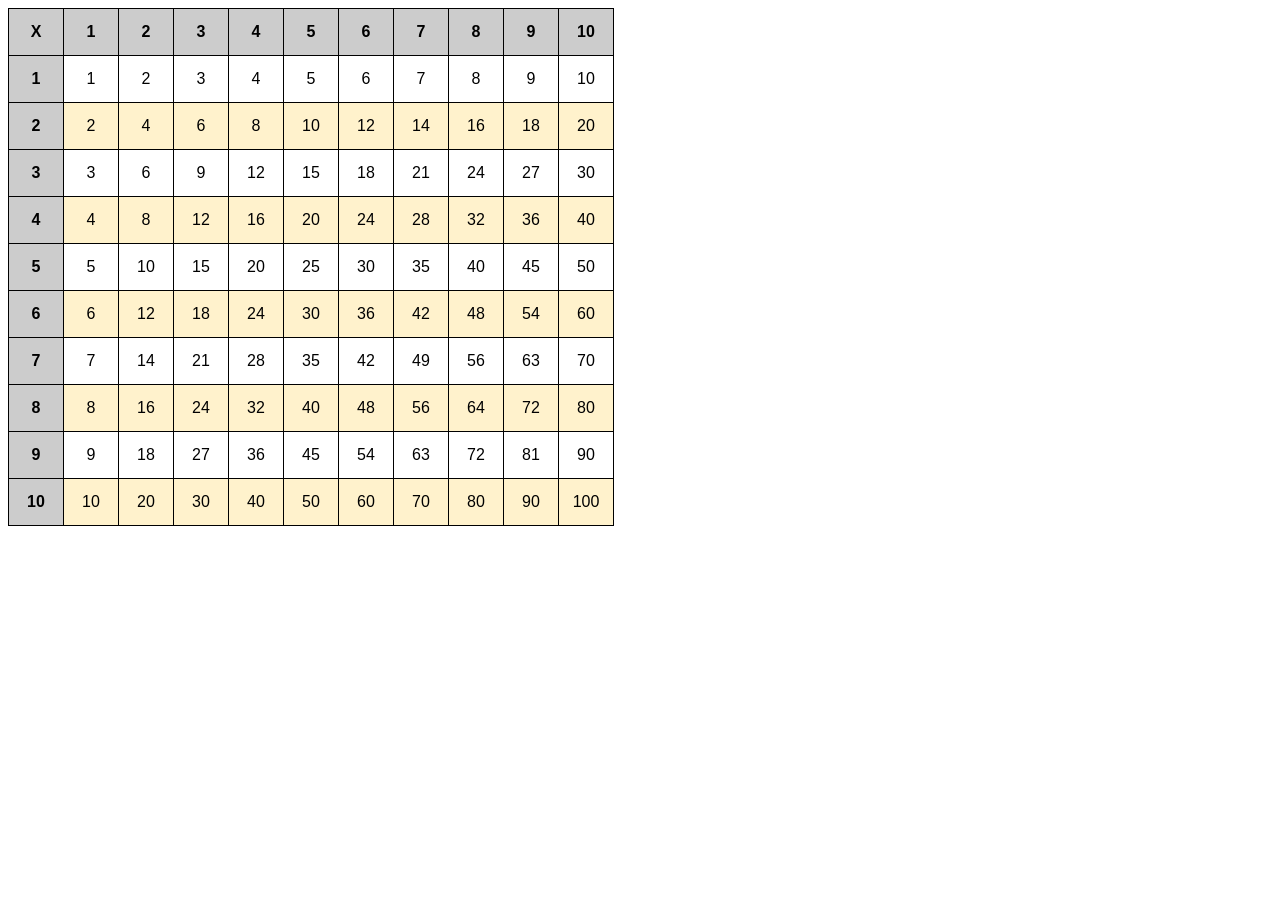
<file: z3/index.html>
<!DOCTYPE html>
<html lang="bs">
<head>
  <meta charset="UTF-8">
  <title>Tablica množenja 10x10</title>

  <link rel="stylesheet" href="stil.css">
</head>
<body>

  <script src="skripta.js"></script>

</body>
</html>
</file>
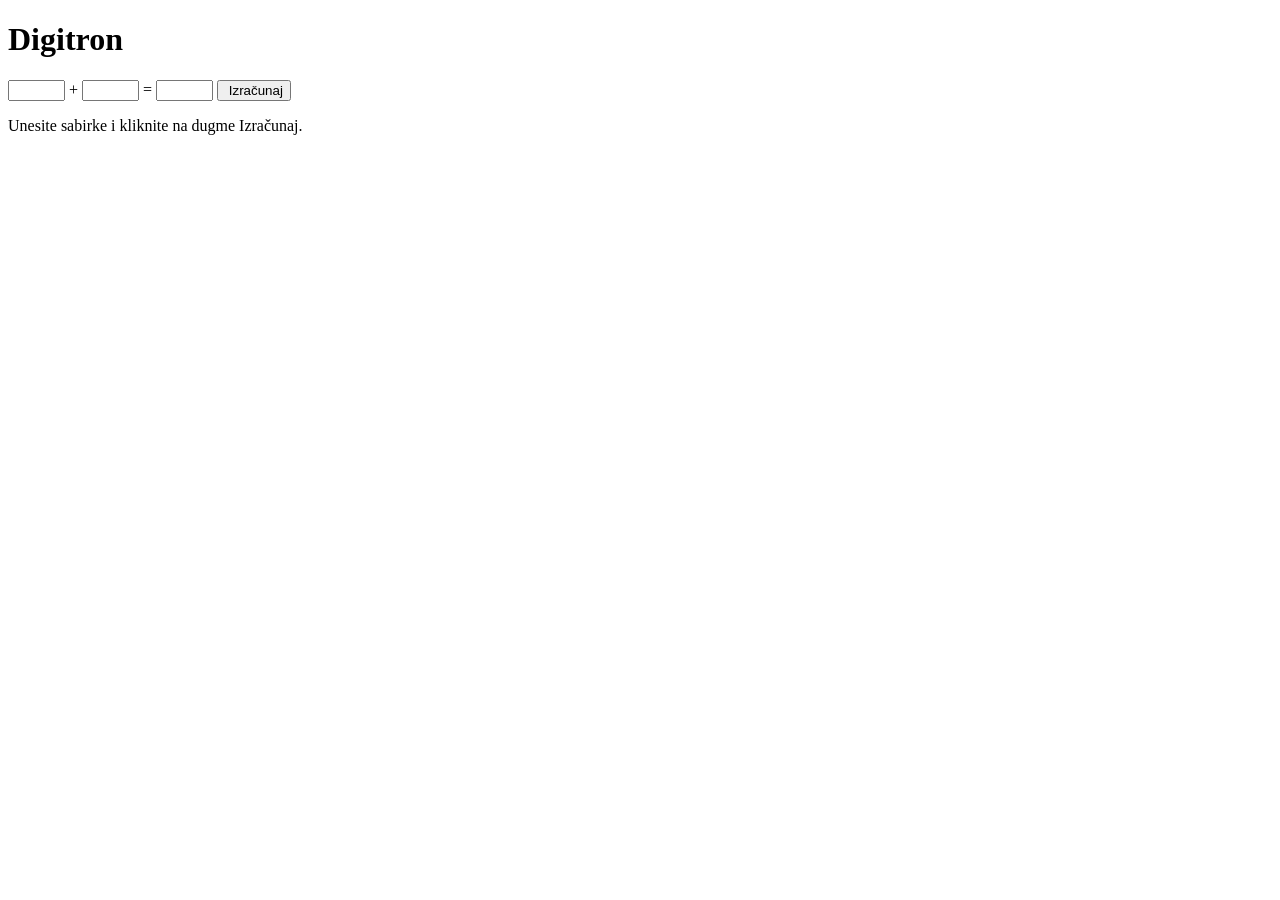
<file: digitron.html>
<!DOCTYPE HTML>
<HTML>
<HEAD>
  <META http-equiv="Content-Type" content="text/html; charset=utf-8">
  <TITLE>Tutorijal 3, Uvod</TITLE>
</HEAD>
<BODY>
  <H1>Digitron</H1>
  <INPUT type="text" id="sabirak1" size="5"> + 
  <INPUT type="text" id="sabirak2" size="5"> = 
  <INPUT type="text" id="zbir" size="5"> 
  <INPUT type="button" id="dugme" value=" Izračunaj" onClick="sabiranje();">
  <SCRIPT type="text/javascript" src="skripta.js"></SCRIPT>
  <P>Unesite sabirke i kliknite na dugme Izračunaj.</P>
</BODY>
</HTML>
</file>
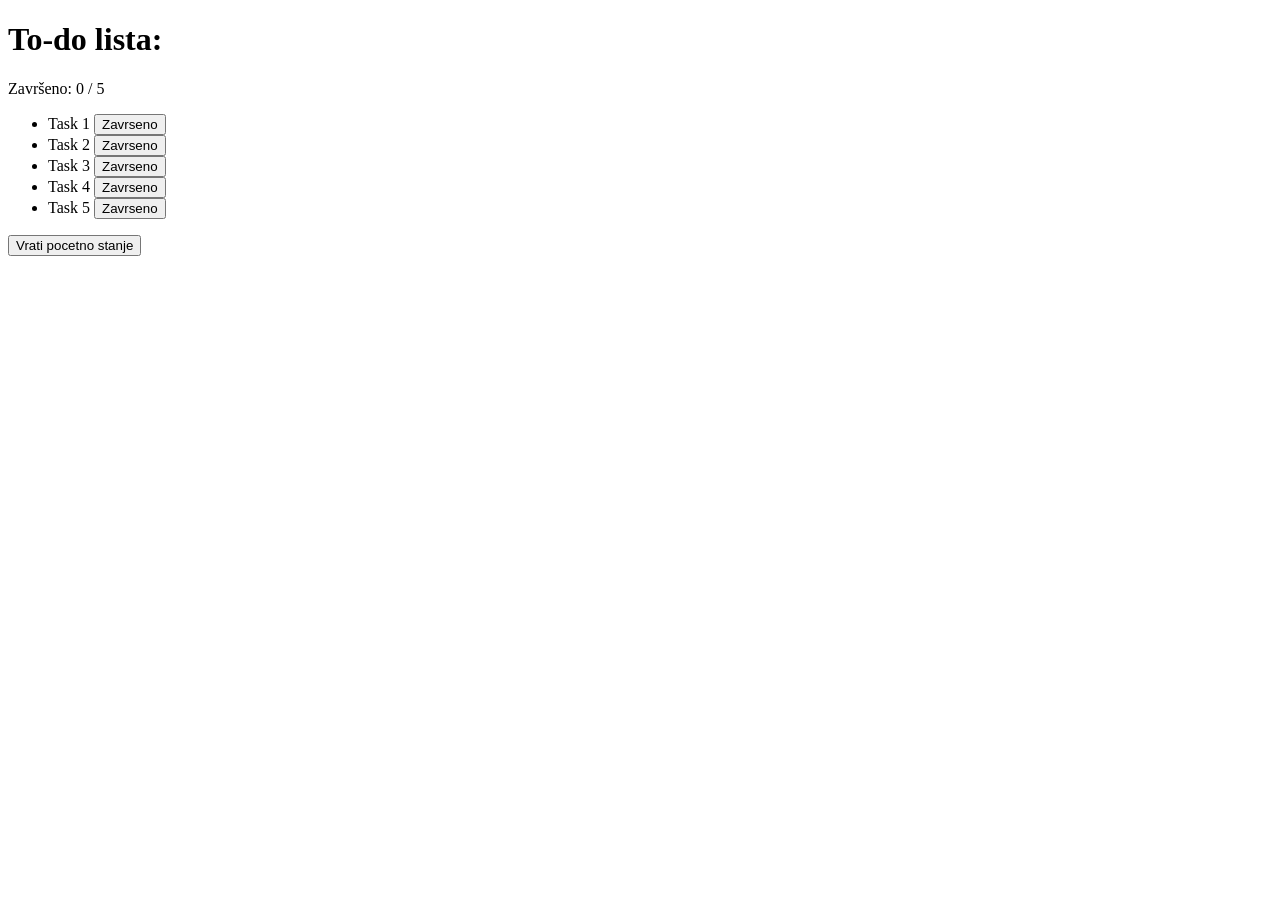
<file: z1/zadatak1.html>
<!DOCTYPE html>
<html lang="bs">
<head>
	<meta charset="utf-8">
  <meta name="viewport" content="width=device-width, initial-scale=1">
  <title>Zadatak 1 – Kontrolna lista</title>
  <link rel="stylesheet" href="zadatak1.css">
  <script src="zadatak1.js" defer></script>
</head>
<body>
	<main class="kartica">
		<h1>To-do lista:</h1>

		<p id="sazetak" aria-live="polite">Zavrseno: 0 / 0</p>

		<ul id="lista">
			<li class="stavka">
				<span class="tekst">Task 1</span>
				<button type="button" class="promjena" aria-pressed="false">Zavrseno</button>
			</li>
			<li class="stavka">
				<span class="tekst">Task 2</span>
				<button type="button" class="promjena" aria-pressed="false">Zavrseno</button>
			</li>
			<li class="stavka">
				<span class="tekst">Task 3</span>
				<button type="button" class="promjena" aria-pressed="false">Zavrseno</button>
			</li>
			<li class="stavka">
				<span class="tekst">Task 4</span>
				<button type="button" class="promjena" aria-pressed="false">Zavrseno</button>
			</li>
			<li class="stavka">
				<span class="tekst">Task 5</span>
				<button type="button" class="promjena" aria-pressed="false">Zavrseno</button>
			</li>
		</ul>

		<button type="button" id="reset">Vrati pocetno stanje</button>
	</main>
</body>
</file>
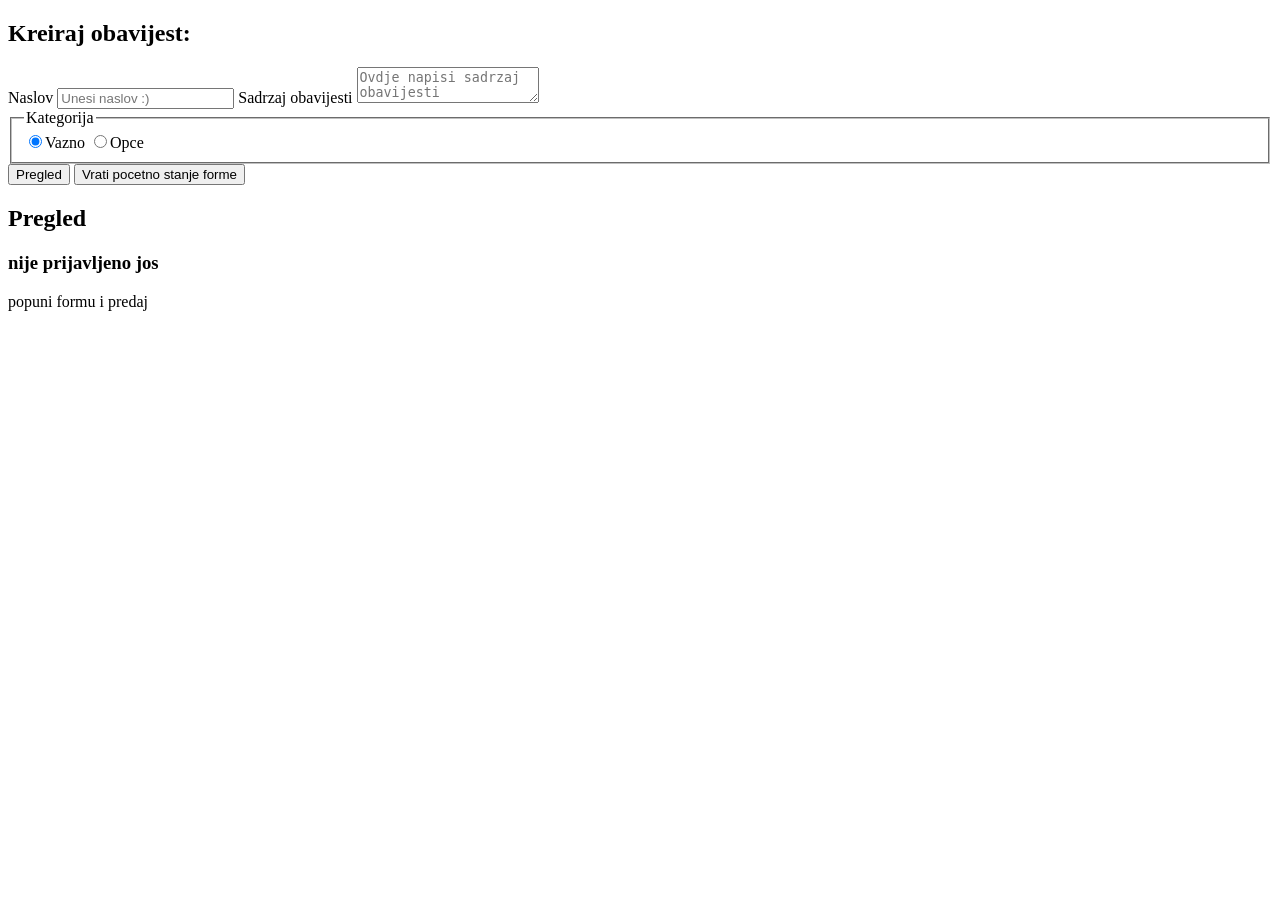
<file: z2/zadatak2.html>
<!DOCTYPE html>
<html lang="bs">
<head>
  <meta charset="utf-8">
  <meta name="viewport" content="width=device-width, initial-scale=1">
  <title>Zadatak 2 – Obavijest i pregled</title>
  <link rel="stylesheet" href="zadatak2.css">
  <script src="zadatak2.js" defer></script>
</head>
<body>
	<main class="raspored">
		<section class="kartica">
			<h1>Kreiraj obavijest:</h1>
			
			<form id="forma" novalidate>
				<label for="naslov">Naslov</label>
				<input type="text" id="naslov" name="naslov" placeholder="Unesi naslov :)">
				
				<label for="tekst">Sadrzaj obavijesti</label>
				<textarea id="tekst" name="tekst" placeholder="Ovdje napisi sadrzaj obavijesti"></textarea>
				
				<fieldset>
					<legend>Kategorija</legend>
					<label class="opcija">
						<input type="radio" name="kategorija" value="vazno" checked>Vazno
					</label>
					<label class="opcija">
						<input type="radio" name="kategorija" value="opce">Opce
					</label>
				</fieldset>
				
				<p id="greska" class="greska" role="alert" hidden></p>
				
				<div class="dugmad">
					<button type="submit" id="pregled-dugme">Pregled</button>
					<button type="button" id="reset-dugme">Vrati pocetno stanje forme</button>
				</div>
			</form>
		</section>
		
		<section class="kartica">
			<h2 class="sekcija">Pregled</h2>
			
			<article id="pregled" class="pregled prazno">
				<span id="pregled-kategorija" class="oznaka"></span>
				<h3 id="pregled-naslov">nije prijavljeno jos</h3>
				<p id="pregled-tekst">popuni formu i predaj</p>
			</article>
		</section>
	</main>
</body>
</html>
</file>
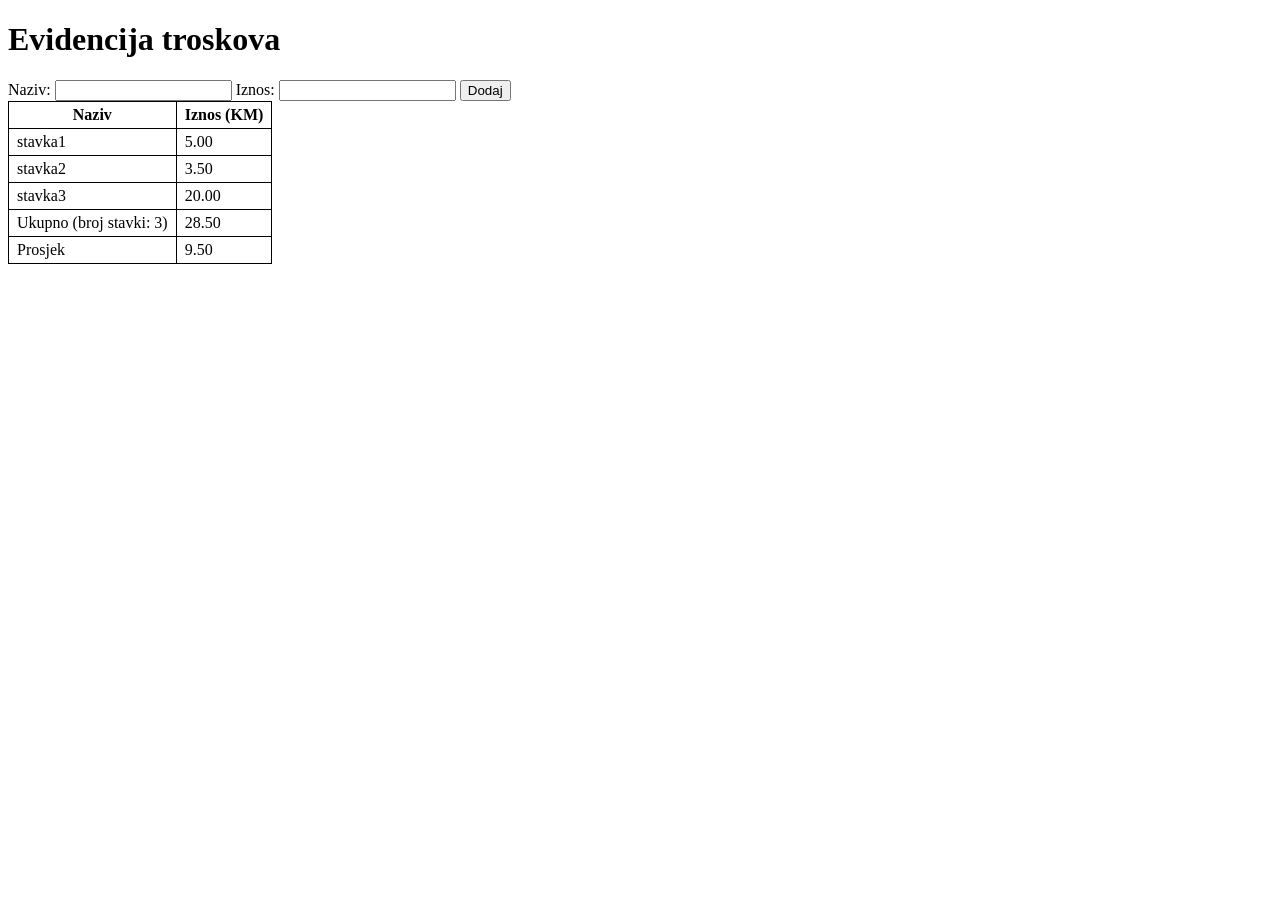
<file: z3/zadatak3.html>
<!DOCTYPE html>
<html lang="bs">
<head>
  <meta charset="utf-8">
  <meta name="viewport" content="width=device-width, initial-scale=1">
  <title>Zadatak 3 – Evidencija</title>
  <link rel="stylesheet" href="zadatak3.css">
  <script src="zadatak3.js" defer></script>
</head>
<body>
  <h1>Evidencija troskova</h1>

  <form id="forma" novalidate>
    <label for="naziv">Naziv:</label>
    <input type="text" id="naziv" name="naziv">

    <label for="iznos">Iznos:</label>
    <input type="text" id="iznos" name="iznos">

    <button type="submit">Dodaj</button>
  </form>

  <p id="greska" class="greska" role="alert" hidden></p>

  <table id="tabela">
    <thead>
      <tr>
        <th>Naziv</th>
        <th>Iznos (KM)</th>
      </tr>
    </thead>
    <tbody id="tijelo">
      <tr>
        <td>stavka1</td>
        <td>5.00</td>
      </tr>
      <tr>
        <td>stavka2</td>
        <td>3.50</td>
      </tr>
      <tr>
        <td>stavka3</td>
        <td>20.00</td>
      </tr>
      <tr id="zbir-red">
        <td id="zbir-naziv"></td>
        <td id="zbir-iznos"></td>
      </tr>
	  <tr id="prosjek-red">
		<td id="prosjek-naziv"></td>
		<td id="prosjek-iznos"></td>
	  </tr>
    </tbody>
  </table>
</body>
</html>
</file>
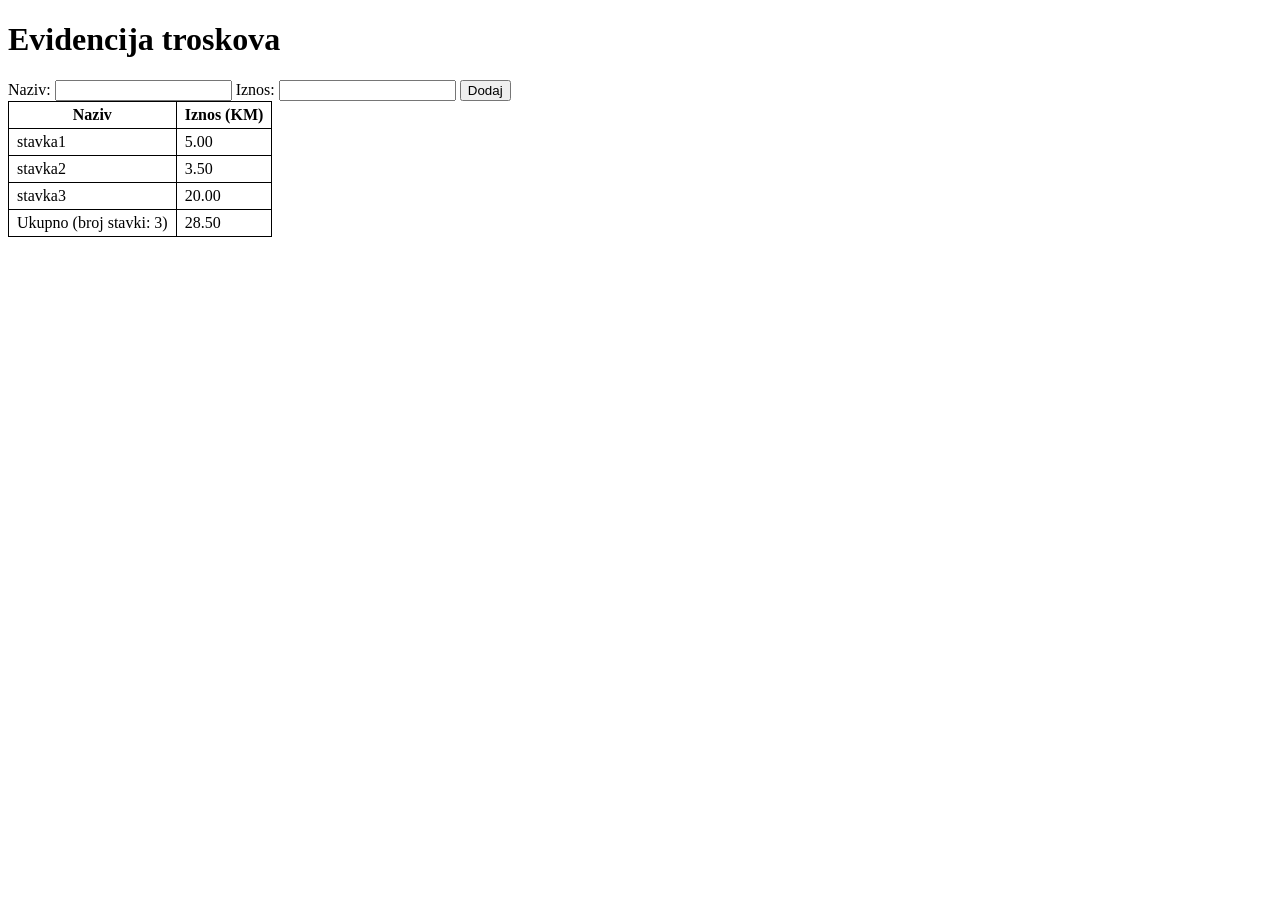
<file: zadatak 3/zadatak3.html>
<!DOCTYPE html>
<html lang="bs">
<head>
  <meta charset="utf-8">
  <meta name="viewport" content="width=device-width, initial-scale=1">
  <title>Zadatak 3 – Evidencija</title>
  <link rel="stylesheet" href="zadatak3.css">
  <script src="zadatak3.js" defer></script>
</head>
<body>
  <h1>Evidencija troskova</h1>

  <form id="forma" novalidate>
    <label for="naziv">Naziv:</label>
    <input type="text" id="naziv" name="naziv">

    <label for="iznos">Iznos:</label>
    <input type="text" id="iznos" name="iznos">

    <button type="submit">Dodaj</button>
  </form>

  <p id="greska" class="greska" role="alert" hidden></p>

  <table id="tabela">
    <thead>
      <tr>
        <th>Naziv</th>
        <th>Iznos (KM)</th>
      </tr>
    </thead>
    <tbody id="tijelo">
      <tr>
        <td>stavka1</td>
        <td>5.00</td>
      </tr>
      <tr>
        <td>stavka2</td>
        <td>3.50</td>
      </tr>
      <tr>
        <td>stavka3</td>
        <td>20.00</td>
      </tr>
      <tr id="zbir-red">
        <td id="zbir-naziv"></td>
        <td id="zbir-iznos"></td>
      </tr>
    </tbody>
  </table>
</body>
</html>
</file>
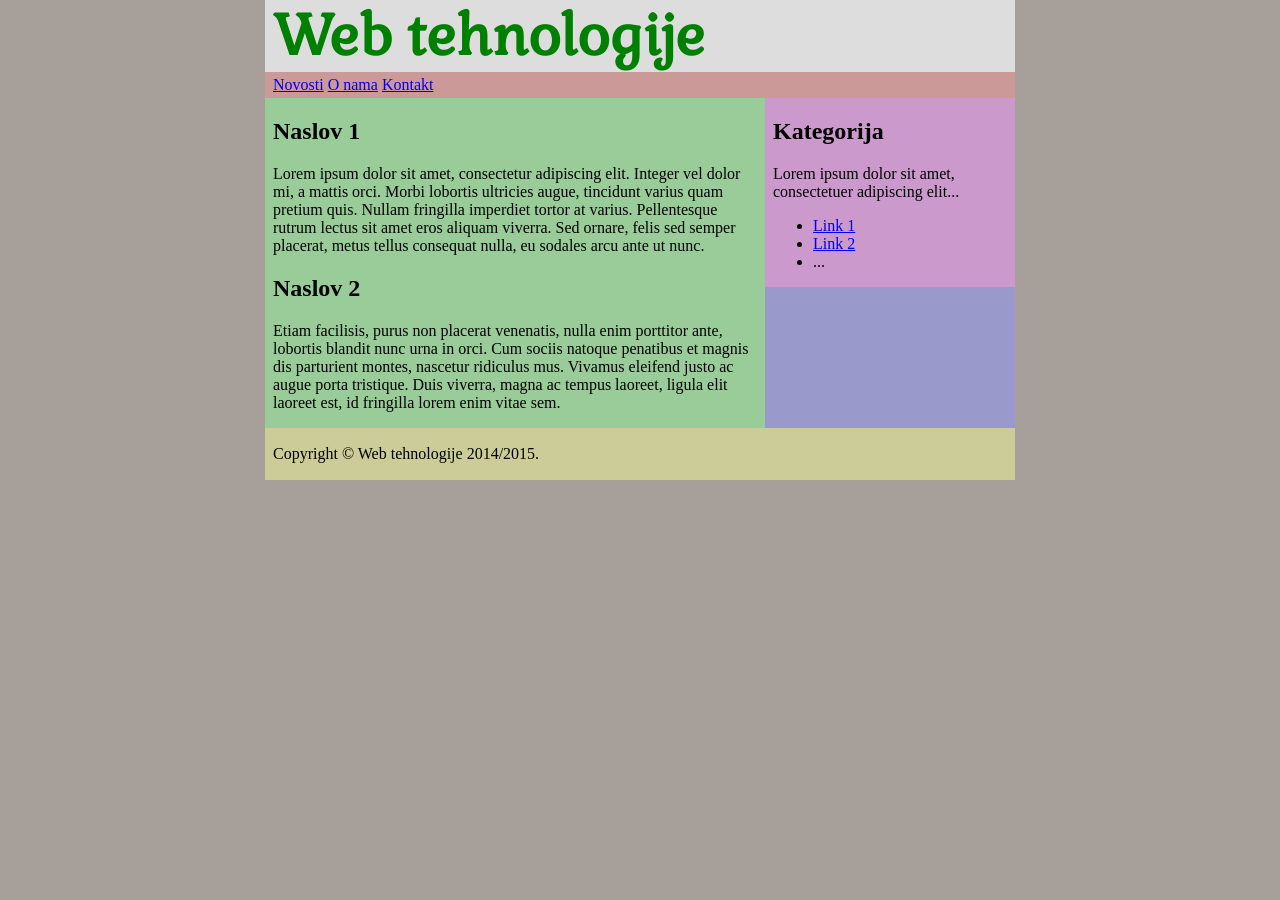
<file: Lab2/zadatak 1/proba.html>
<!DOCTYPE html>
<HTML lang="bs">
<HEAD>
<TITLE>Tutorijal 2, Zadatak 3</TITLE>
<link rel="stylesheet" type="text/css" href="stil.css">
<META charset="UTF-8">
</HEAD>
<BODY>
<div id="okvir">
<div id="zaglavlje">
<h1>Web tehnologije</h1>
</div>
<div id="meni">
<ul>
<li><a href="#">Novosti</a></li>
<li><a href="#">O nama</a></li>
<li><a href="#">Kontakt</a></li>
</ul>
</div>
<div id="glavni">
<h2>Naslov 1</h2>
<p>Lorem ipsum dolor sit amet, consectetur adipiscing
elit. Integer vel dolor mi, a mattis orci. Morbi
lobortis ultricies augue, tincidunt varius quam pretium quis.
Nullam fringilla imperdiet tortor at varius. Pellentesque rutrum
lectus sit amet eros aliquam viverra. Sed ornare, felis sed semper
placerat, metus tellus consequat nulla, eu sodales arcu ante ut
nunc. </p>
<h2>Naslov 2</h2>
<p>Etiam facilisis, purus non placerat venenatis, nulla
enim porttitor ante, lobortis blandit nunc urna in orci. Cum sociis
natoque penatibus et magnis dis parturient montes, nascetur
ridiculus mus. Vivamus eleifend justo ac augue porta tristique.
Duis viverra, magna ac tempus laoreet, ligula elit laoreet est, id
fringilla lorem enim vitae sem.</p>
</div>
<div id="desno">
<h2>Kategorija</h2>
<p>Lorem ipsum dolor sit amet, consectetuer adipiscing
elit...</p>
<ul>
<li><a href="#">Link 1</a></li>
<li><a href="#">Link 2</a></li>
<li>...</li>
</ul>
</div>
<div id="podnozje"><p>Copyright &copy; Web tehnologije
2014/2015.</p></div>
</div>
</BODY>
</HTML>
</file>
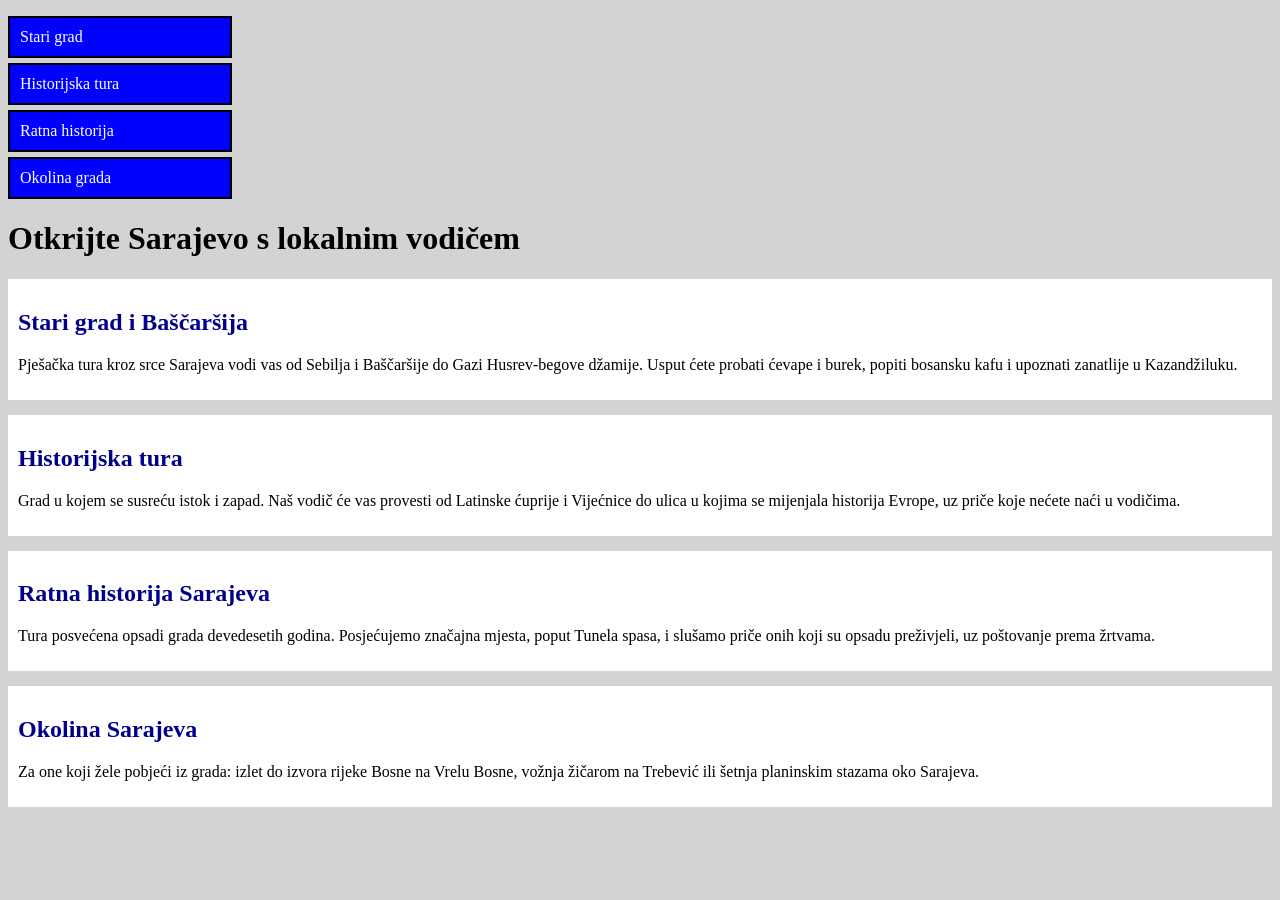
<file: Lab2/zadatak 2/sarajevo.html>
<!DOCTYPE html>
<html lang="bs">
<head>
<meta charset="UTF-8">
<title>Sarajevo – turistički vodiči i ture</title>
<link rel="stylesheet" type="text/css" href="sarajevo.css">
</head>
<body>

<div id="meni">
<ul>
<li><a href="#stari-grad">Stari grad</a></li>
<li><a href="#historija">Historijska tura</a></li>
<li><a href="#ratna-historija">Ratna historija</a></li>
<li><a href="#okolina">Okolina grada</a></li>
</ul>
</div>

<div id="sadrzaj">
<h1>Otkrijte Sarajevo s lokalnim vodičem</h1>

<div class="odjeljak" id="stari-grad">
<h2>Stari grad i Baščaršija</h2>
<p>Pješačka tura kroz srce Sarajeva vodi vas od Sebilja i Baščaršije do
Gazi Husrev-begove džamije. Usput ćete probati ćevape i burek, popiti
bosansku kafu i upoznati zanatlije u Kazandžiluku.</p>
</div>

<div class="odjeljak" id="historija">
<h2>Historijska tura</h2>
<p>Grad u kojem se susreću istok i zapad. Naš vodič će vas provesti od
Latinske ćuprije i Vijećnice do ulica u kojima se mijenjala historija
Evrope, uz priče koje nećete naći u vodičima.</p>
</div>

<div class="odjeljak" id="ratna-historija">
<h2>Ratna historija Sarajeva</h2>
<p>Tura posvećena opsadi grada devedesetih godina. Posjećujemo
značajna mjesta, poput Tunela spasa, i slušamo priče onih koji su
opsadu preživjeli, uz poštovanje prema žrtvama.</p>
</div>

<div class="odjeljak" id="okolina">
<h2>Okolina Sarajeva</h2>
<p>Za one koji žele pobjeći iz grada: izlet do izvora rijeke Bosne
na Vrelu Bosne, vožnja žičarom na Trebević ili šetnja planinskim
stazama oko Sarajeva.</p>
</div>
</div>

</body>
</html>
</file>
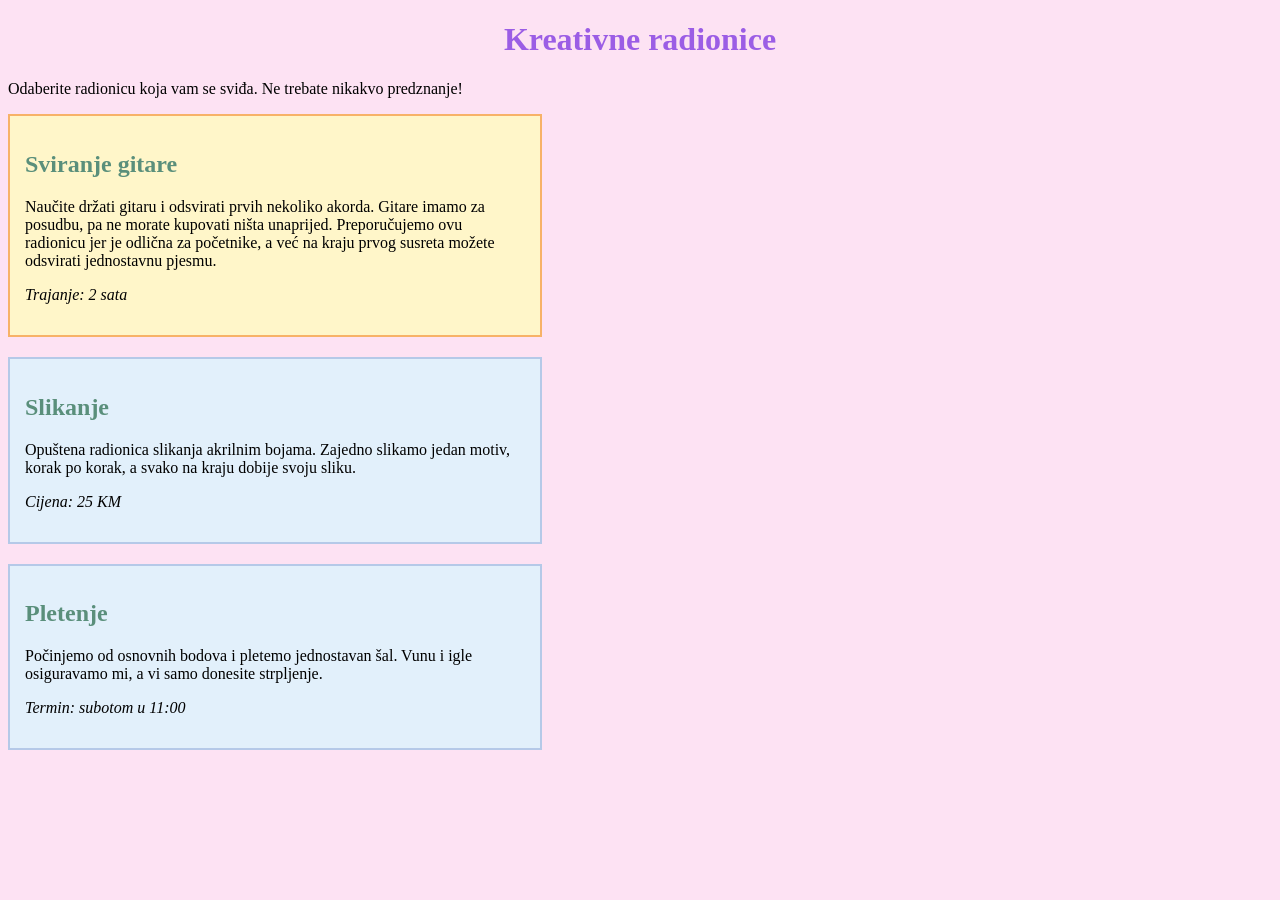
<file: Lab2/zadatak 3/radionice.html>
<!DOCTYPE html>
<html lang="bs">
<head>
<meta charset="UTF-8">
<title>Kreativne radionice</title>
<link rel="stylesheet" type="text/css" href="radionice.css">
</head>
<body>

<h1 id="glavni-naslov">Kreativne radionice</h1>
<p>Odaberite radionicu koja vam se sviđa. Ne trebate nikakvo predznanje!</p>

<div class="ponuda preporuceno">
<h2>Sviranje gitare</h2>
<p>Naučite držati gitaru i odsvirati prvih nekoliko akorda. Gitare
imamo za posudbu, pa ne morate kupovati ništa unaprijed. Preporučujemo
ovu radionicu jer je odlična za početnike, a već na kraju prvog
susreta možete odsvirati jednostavnu pjesmu.</p>
<p class="info">Trajanje: 2 sata</p>
</div>

<div class="ponuda">
<h2>Slikanje</h2>
<p>Opuštena radionica slikanja akrilnim bojama. Zajedno slikamo jedan
motiv, korak po korak, a svako na kraju dobije svoju sliku.</p>
<p class="info">Cijena: 25 KM</p>
</div>

<div class="ponuda">
<h2>Pletenje</h2>
<p>Počinjemo od osnovnih bodova i pletemo jednostavan šal. Vunu i
igle osiguravamo mi, a vi samo donesite strpljenje.</p>
<p class="info">Termin: subotom u 11:00</p>
</div>

</body>
</html>
</file>
<file: z3/stil.css>
table {
  border-collapse: collapse;
  font-family: sans-serif;
  text-align: center;
}

th, td {
  border: 1px solid black;
  padding: 8px 12px;
  width: 30px;
  height: 30px;
}

/* siva */
th {
  background-color: #CCCCCC;
  font-weight: bold;
}

/* zuta */
tr.parni-red td {
  background-color: #FFF2CC;
}
</file>
<file: z1/zadatak1.css>
.zavrsena {
	text-decoration: line-through;
	color: gray;
}
</file>
<file: z2/zadatak2.css>
.greska {
  color: red;
}

.vazno {
  background: orange;
  font-weight: bold;
}

.opce {
  background: lightblue;
  font-style: italic;
}
</file>
<file: z3/zadatak3.css>
table, th, td {
  border: 1px solid black;
  border-collapse: collapse;
  padding: 4px 8px;
}

.greska {
  color: red;
}
</file>
<file: zadatak 3/zadatak3.css>
table, th, td {
  border: 1px solid black;
  border-collapse: collapse;
  padding: 4px 8px;
}

.greska {
  color: red;
}
</file>
<file: Lab2/zadatak 1/stil.css>
@import url(http://fonts.googleapis.com/css?family=Gabriela);

body {
    background-color: #a7a09a;
    margin: 0;
    padding: 0;
}

#okvir {
    width: 750px;
    margin: 0 auto;
    background-color: #99c;
}

#zaglavlje {
    background-color: #ddd;
    padding: 0 8px;
}

#zaglavlje h1 {
    font-family: 'Gabriela', serif;
    font-size: 42pt;
    color: green;
    margin: 0;
    padding: 0;
}

#meni {
    background-color: #c99;
    padding: 4px 8px;
}

#meni ul {
    list-style-type: none;
    margin: 0;
    padding: 0;
}

#meni li {
    display: inline;
}

#glavni {
    float: left;
    width: 484px;
    padding: 0 8px;
    background-color: #9c9;
}

#desno {
    float: left;
    width: 234px;
    padding: 0 8px;
    background-color: #c9c;
}

#podnozje {
    clear: both;
    background-color: #cc9;
    padding: 1px 8px;
}
</file>
<file: Lab2/zadatak 2/sarajevo.css>
body {
    font-family: Verdana;
    background-color: lightgray;
}

ul {
    list-style-type: none;
    padding: 0;
}

a {
    color: white;
    background-color: blue;
    padding: 10px;
    border: 2px solid black;
    text-decoration: none;
    width: 200px;
    /* display: inline; */
    display: block;
}

a:hover {
    background-color: yellow;
    color: black;
}

li {
    margin-bottom: 5px;
}

h2 {
    color: darkblue;
}

.odjeljak {
    background-color: white;
    padding: 10px;
    margin-top: 15px;
}
</file>
<file: Lab2/zadatak 3/radionice.css>
body {
    font-family: Verdana;
    background-color: #fde2f3;
}

#glavni-naslov {
    color: #9b5de5;
    text-align: center;
}

.ponuda {
    background-color: #e2f0fb;
    border: 2px solid #b5c9e8;
    padding: 15px;
    margin-bottom: 20px;
    width: 500px;
}

.ponuda h2 {
    color: #5a8f7b;
}

.info {
    font-style: italic;
}

.preporuceno {
    background-color: #fff6c9;
    border: 2px solid #f7b267;
}
</file>
